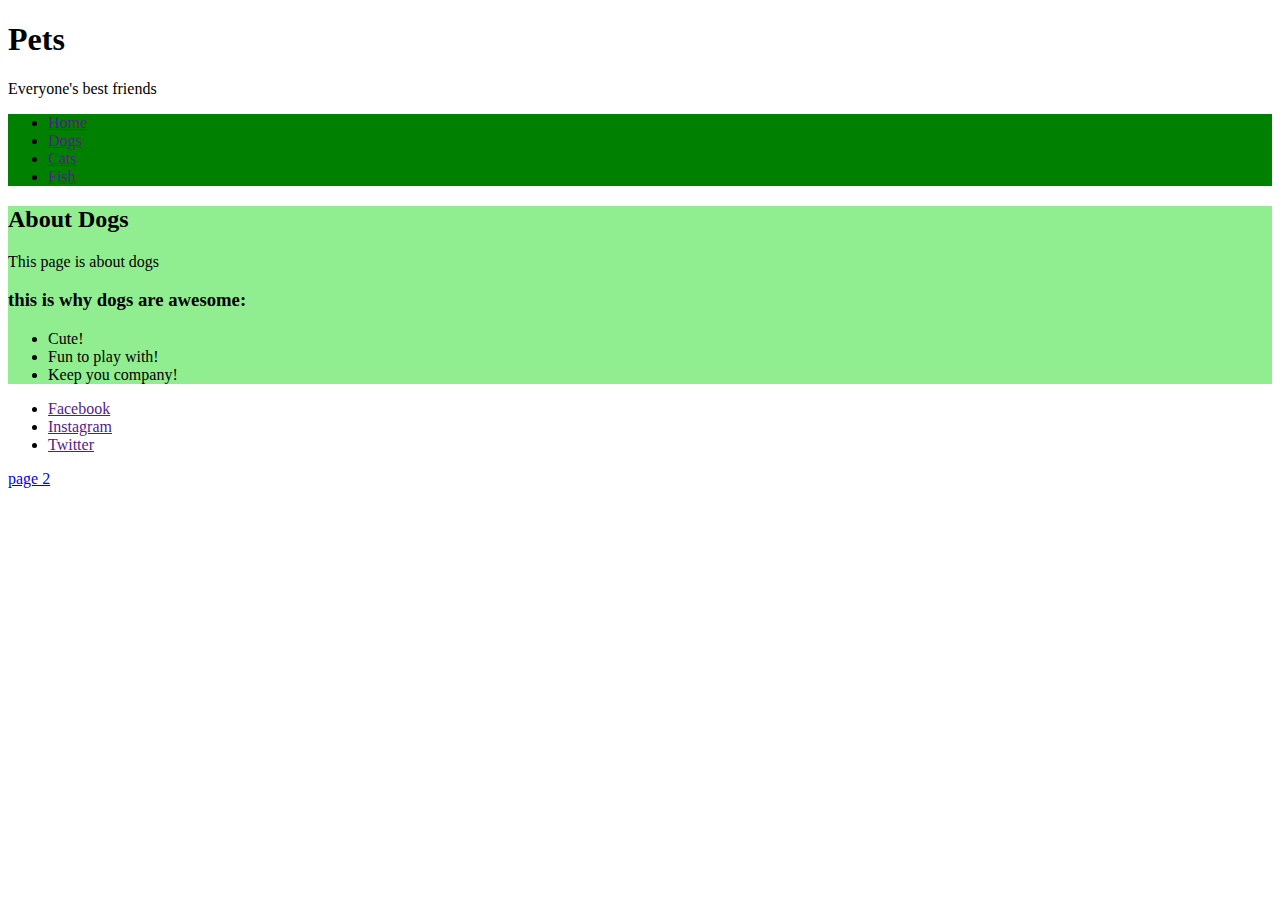
<file: index.html>
<!DOCTYPE html>
<html lang="en">
    <head>
        <meta charset="UTF-8">
        <meta name="viewport" content="width=device-width, intital-scale=1.0">
        <link href="styles.css" rel="stylesheet" type="text/css">
        <title>Exercise 6</title>
    </head>
    <body>
        <header>
            <h1>Pets</h1>
            <p>Everyone's best friends</p>
            <nav>
                <ul class="nav-back">
                    <li><a href="">Home</a></li>
                    <li><a href="">Dogs</a></li>
                    <li><a href="">Cats</a></li>
                    <li><a href="">Fish</a></li>
                </ul>
            </nav>
        </header>
        <main class="main-details">
            <article>
                    <h2>About Dogs</h2>
                    <p>This page is about dogs</p>
                    <section>
                        <h3>this is why dogs are awesome:</h3>
                        <ul>
                            <li>Cute!</li>
                            <li>Fun to play with!</li>
                            <li>Keep you company!</li>
                        </ul>
                    </section>
            </article>
        </main>
        <footer>
            <ul>
                <li><a href="">Facebook</a></li>
                <li><a href="">Instagram</a></li>
                <li><a href="">Twitter</a></li>
            </ul>
        </footer>
        <p><a href="uwm.html">page 2</a></p>
    </body>
</html>
</file>
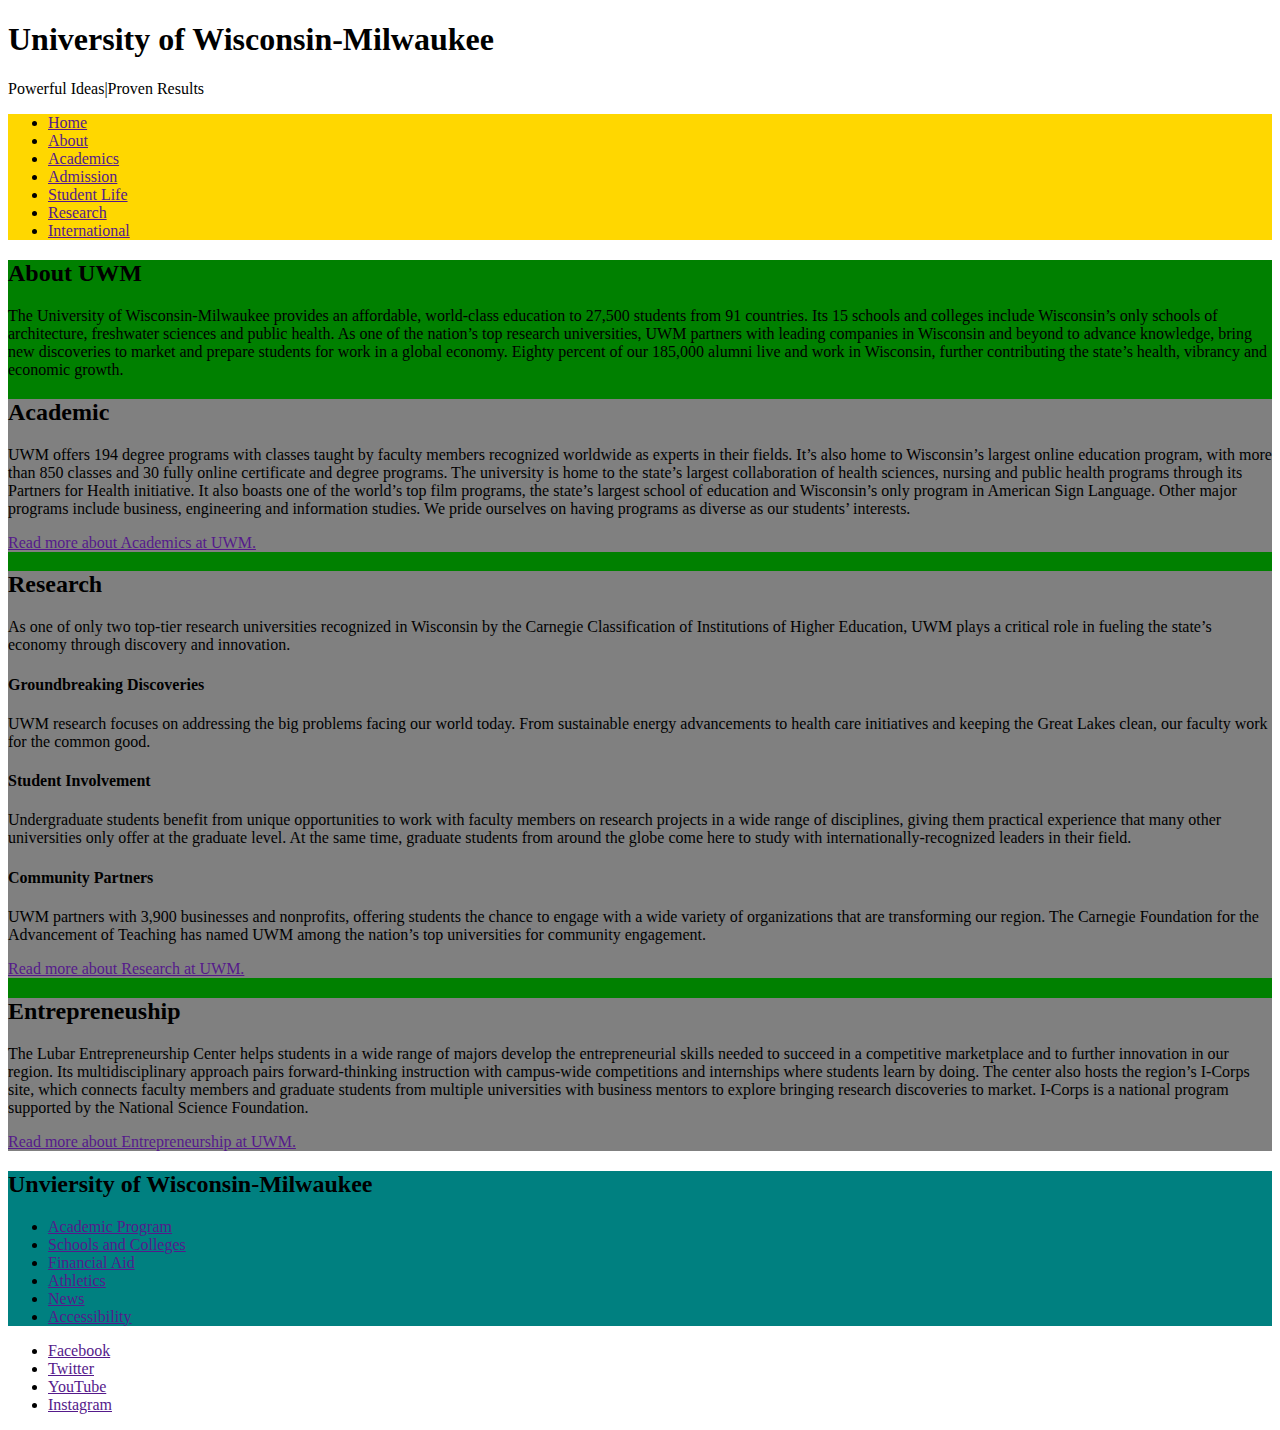
<file: uwm.html>
<!DOCTYPE html>
<html lang="en">
    <head>
        <meta charset="UTF-8">
        <meta name="viewport" content="width=device-width, intital-scale=1.0">
        <link href="style1.css" rel="stylesheet" type="text/css">
        <title>Exercise 6</title>
    </head>
    <body>
        <header>
            <h1>University of Wisconsin-Milwaukee</h1>
            <p>Powerful Ideas|Proven Results</p>
            <nav>
                <ul class="list-back">
                    <li><a href="">Home</a></li>
                    <li><a href="">About</a></li>
                    <li><a href="">Academics</a></li>
                    <li><a href="">Admission</a></li>
                    <li><a href="">Student Life</a></li>
                    <li><a href="">Research</a></li>
                    <li><a href="">International</a></li>
                </ul>
            </nav>
        </header>
        <main>
            <article class="main-background">
                <h2>About UWM</h2>
                <p>
                    The University of Wisconsin-Milwaukee provides an affordable, world-class education to 27,500 students from 91 countries. 
                    Its 15 schools and colleges include Wisconsin’s only schools of architecture, freshwater sciences and public health. 
                    As one of the nation’s top research universities, UWM partners with leading companies in Wisconsin and beyond to advance knowledge, 
                    bring new discoveries to market and prepare students for work in a global economy. 
                    Eighty percent of our 185,000 alumni live and work in Wisconsin, further contributing the state’s health, vibrancy and economic growth.
                </p>
                <section class="academics">
                    <h2>Academic</h2>
                    <aside>
                        <p>
                            UWM offers 194 degree programs with classes taught by faculty members recognized worldwide as experts in their fields. 
                            It’s also home to Wisconsin’s largest online education program, with more than 850 classes and 30 fully online certificate and degree programs.
                            The university is home to the state’s largest collaboration of health sciences, nursing and public health programs through its Partners for Health initiative. 
                            It also boasts one of the world’s top film programs, the state’s largest school of education and Wisconsin’s only program in American Sign Language. 
                            Other major programs include business, engineering and information studies. 
                            We pride ourselves on having programs as diverse as our students’ interests.
                        </p>
                    </aside>
                    <a href="">Read more about Academics at UWM.</a>
                </section>
                <section class="research">
                    <h2>Research</h2>
                    <p>
                        As one of only two top-tier research universities recognized in Wisconsin by the Carnegie Classification of Institutions of Higher Education, 
                        UWM plays a critical role in fueling the state’s economy through discovery and innovation.
                    </p>
                    <h4>Groundbreaking Discoveries</h4>
                    <p>
                        UWM research focuses on addressing the big problems facing our world today. 
                        From sustainable energy advancements to health care initiatives and keeping the Great Lakes clean, our faculty work for the common good.
                    </p>
                    <h4>Student Involvement</h4>
                    <p>
                        Undergraduate students benefit from unique opportunities to work with faculty members on research projects in a wide range of disciplines, 
                        giving them practical experience that many other universities only offer at the graduate level. 
                        At the same time, graduate students from around the globe come here to study with internationally-recognized leaders in their field.
                    </p>
                    <h4>Community Partners</h4>
                    <p>
                        UWM partners with 3,900 businesses and nonprofits, offering students the chance to engage with a wide variety of organizations that are transforming our region. 
                        The Carnegie Foundation for the Advancement of Teaching has named UWM among the nation’s top universities for community engagement.
                    </p>
                    <a href="">Read more about Research at UWM.</a>
                </section>
                <section class="lubar">
                    <h2>Entrepreneuship</h2>
                    <p>
                        The Lubar Entrepreneurship Center helps students in a wide range of majors develop the entrepreneurial skills needed to succeed in a competitive marketplace and to further innovation in our region. 
                        Its multidisciplinary approach pairs forward-thinking instruction with campus-wide competitions and internships where students learn by doing. 
                        The center also hosts the region’s I-Corps site, which connects faculty members and graduate students from multiple universities with business mentors to explore bringing research discoveries to market. 
                        I-Corps is a national program supported by the National Science Foundation.
                    </p>
                    <a href="">Read more about Entrepreneurship at UWM.</a>
                </section>
            </article>
        </main>
        <footer>
            <nav>
                <section class="links">
                    <h2>Unviersity of Wisconsin-Milwaukee</h2>
                    <ul>
                        <li><a href="">Academic Program</a></li>
                        <li><a href="">Schools and Colleges</a></li>
                        <li><a href="">Financial Aid</a></li>
                        <li><a href="">Athletics</a></li>
                        <li><a href="">News</a></li>
                        <li><a href="">Accessibility</a></li>
                    </ul>
                </section>
            </nav>
            <ul>
                <li><a href="">Facebook</a></li>
                <li><a href="">Twitter</a></li>
                <li><a href="">YouTube</a></li>
                <li><a href="">Instagram</a></li>
            </ul>
        </footer>
    </body>
</html>
</file>
<file: styles.css>
.nav-back {
    background-color: green;
}

.main-details {
    background-color: lightgreen;
}

.list-back {
    background-color: gold;
}

.main-background {
    background-color: green;
}

.links {
    background-color: teal;
}

.academics {
    background-color: gray;
}

.research {
    background-color: gray;
}

.lubar {
    background-color: gray;
}
</file>
<file: style1.css>
.nav-back {
    background-color: green;
}

.main-details {
    background-color: lightgreen;
}

.list-back {
    background-color: gold;
}

.main-background {
    background-color: green;
}

.links {
    background-color: teal;
}

.academics {
    background-color: gray;
}

.research {
    background-color: gray;
}

.lubar {
    background-color: gray;
}
</file>
